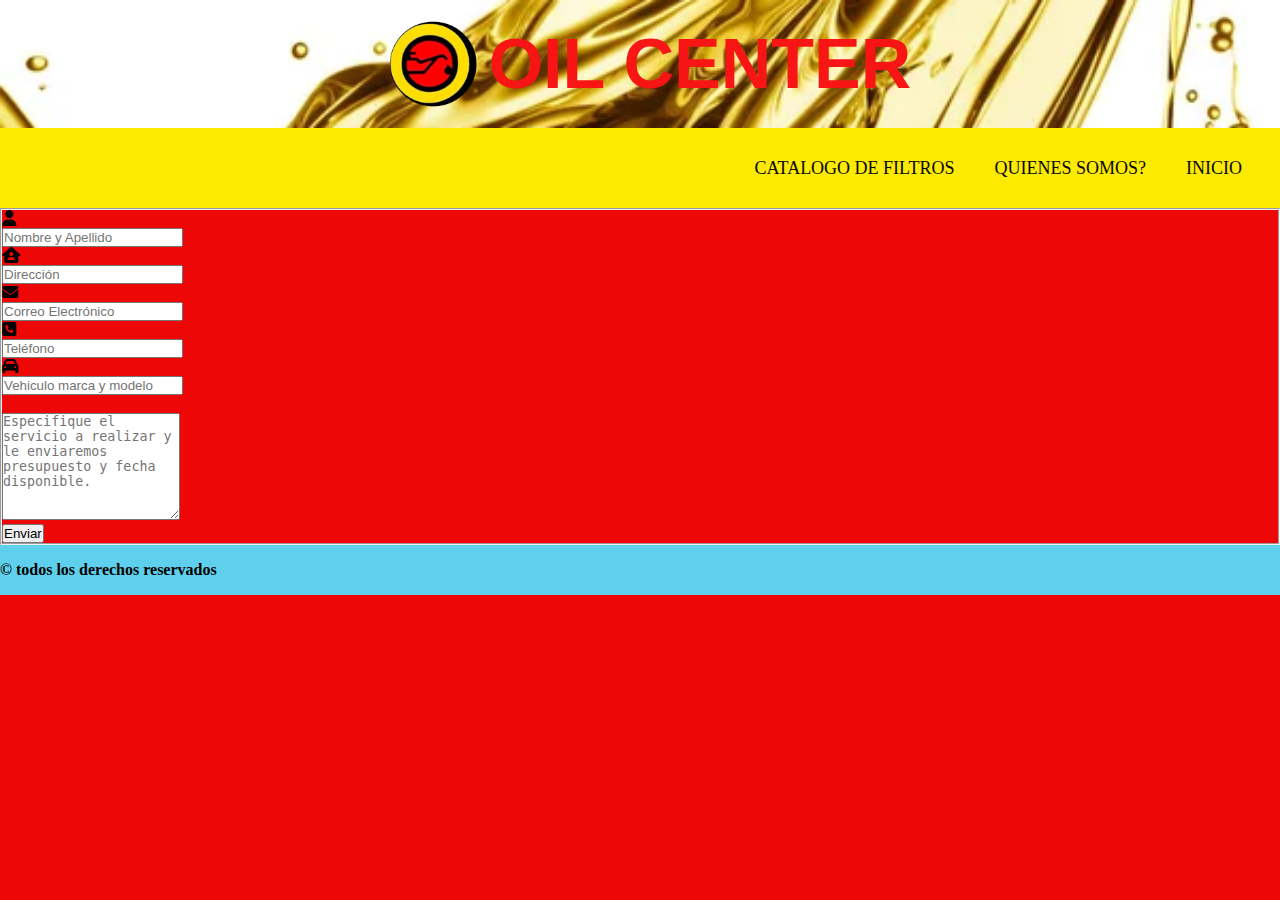
<file: pages/turnos.html>
<!DOCTYPE html>
<html lang="en">
  <head>
    <meta charset="UTF-8" />
    <meta http-equiv="X-UA-Compatible" content="IE=edge" />
    <meta name="viewport" content="width=device-width, initial-scale=1.0" />
    <!-- Link a Bootstrap -->

    <link
      href="https://cdn.jsdelivr.net/npm/bootstrap@5.3.0-alpha3/dist/css/bootstrap.min.css"
      rel="stylesheet"
      integrity="sha384-KK94CHFLLe+nY2dmCWGMq91rCGa5gtU4mk92HdvYe+M/SXH301p5ILy+dN9+nJOZ"
      crossorigin="anonymous"
    />
    <!-- link a Font Awesome -->
    <link href="https://cdnjs.cloudflare.com/ajax/libs/font-awesome/6.2.1/css/all.min.css" rel="stylesheet" />

    <!-- link a mi css -->
    <link rel="stylesheet" href="../css/style.css" />

    <link
      rel="shortcut icon"
      href="../img/oileditado.ico"
      type="image/x-icon"
    />

    <title>OIL CENTER</title>
  </head>
  <body>
    <header>
      <div class="header">
        <img src="../img/imagen3.png" alt="logo" srcset="" />
        <h1>OIL CENTER</h1>
      </div>
    </header>

    <nav>
      <input type="checkbox" id="check">
      <label for="check" class="checkbtn">
        <i class="fa-light fa-bars"></i>
      </label>
     <ul>
        <li>
          <a href="https://catalogofram.com.ar/" target="_blank"
            >CATALOGO DE FILTROS</a
          >
        </li>
        <li><a href="./pagina2.html">QUIENES SOMOS?</a></li>
        <li><a href="../index.html">INICIO</a></li>
      </ul>
    </nav>

    


     <div class="container">
        <div class="row">
            <div class="col-md-12">
                <div class="well well-sm">
                    <form class="form-horizontal" method="post">
                        <fieldset>
                        
                            <div class="form-group">
                                <span class="col-md-1 col-md-offset-2 text-center"><i class="fa fa-user bigicon"></i></span>
                                <div class="col-md-8">
                                    <input id="fname" name="name" type="text" placeholder="Nombre y Apellido" class="form-control">
                                </div>
                            </div>
                            <div class="form-group">
                                <span class="col-md-1 col-md-offset-2 text-center"><i class="fa-solid fa-house-user"></i></span>
                                <div class="col-md-8">
                                    <input id="lname" name="name" type="text" placeholder="Dirección" class="form-control">
                                </div>
                            </div>
    
                            <div class="form-group">
                                <span class="col-md-1 col-md-offset-2 text-center"><i class="fa-solid fa-envelope"></i></span>
                                <div class="col-md-8">
                                    <input id="email" name="email" type="text" placeholder="Correo Electrónico" class="form-control">
                                </div>
                            </div>
    
                            <div class="form-group">
                                <span class="col-md-1 col-md-offset-2 text-center"><i class="fa fa-phone-square bigicon"></i></span>
                                <div class="col-md-8">
                                    <input id="phone" name="phone" type="text" placeholder="Teléfono" class="form-control">
                                </div>
                            </div>
                             <div class="form-group">
                                <span class="col-md-1 col-md-offset-2 text-center"><i class="fa-solid fa-car"></i></i></span>
                                <div class="col-md-8">
                                    <input id="phone" name="phone" type="text" placeholder="Vehiculo marca y modelo" class="form-control">
                                </div>
                            </div>
    
    
                            <div class="form-group">
                                <span class="col-md-1 col-md-offset-2 text-center"><i class="fa fa-pencil-square-o bigicon"></i></span>
                                <div class="col-md-8">
                                    <textarea class="form-control" id="message" name="message" placeholder="Especifique el servicio a realizar y le enviaremos presupuesto y fecha disponible." rows="7"></textarea>
                                </div>
                            </div>
    
                            <div class="form-group">
                                <div class="col-md-12 text-center">
                                    <button type="submit" class="btn btn-primary btn-lg">Enviar</button>
                                </div>
                            </div>
                        </fieldset>
                    </form>
                </div>
            </div>
        </div>

    <!-- FOOTER -->
    <footer>
      <h4>&copy; todos los derechos reservados</h4>
    </footer>
    <script
      src="https://cdn.jsdelivr.net/npm/bootstrap@5.3.0-alpha3/dist/js/bootstrap.bundle.min.js"
      integrity="sha384-ENjdO4Dr2bkBIFxQpeoTz1HIcje39Wm4jDKdf19U8gI4ddQ3GYNS7NTKfAdVQSZe"
      crossorigin="anonymous"
    ></script>
   <!--  <script src="../js/script.js"></script>-->
  </body>
</html>
</file>
<file: css/style.css>
* {
  margin: 0;
  padding: 0;
  box-sizing: border-box;
 

}

body {
  background-color: #ee0707;
  display: flex;
  flex-direction: column;
  min-height: 100vh;
}

.shadow {
   border-radius: 5px;
  color: rgb(7, 7, 7);
  margin: 15px 15px 15px 15px;
  box-shadow: 0px 1px 10px; rgba(0,0,0,0.3)
}
}
/* === estilos del header ===*/
header {
  width: 100%;
  background-color: rgb(0, 0, 0);
}
.header {
  width: 100%;
  margin: 0 auto;
  background-image: url("../img/aceite.jpg");
  background-repeat: no-repeat;
  background-size: cover;

  background-position: center;

  display: flex;
  justify-content: center;
  align-items: center;

  height: 8rem;
}
img {
  width: 120px;
}
.fondo {
  background-image: url("../img/imagen3.jpeg");
  background-repeat: no-repeat;
 background-size: cover;
 background-attachment: fixed;
 background-position: center;



}
h1 {
  color: rgba(248, 20, 20, 0.993);
  font-size: 70px;
  font-family: Impact, Haettenschweiler, "Arial Narrow Bold", sans-serif;
}
 .contenedor {
  
  color: rgb(247, 2, 2);
  display: grid;
  place-items: center;
 
}
.opaciti {
  background: rgba(0, 0, 0, 0.5);
  border-radius: 5px;
  color: rgb(252, 252, 252);
  margin: 15px 15px 15px 15px;
  box-shadow: 0px 1px 10px; rgba(0,0,0,0.3)
}
/* === estilos del header ===*/
/* === estilos del nav ===*/

nav{
    text-decoration: none;
     background: #fceb00;
    height: 80px;
    width: 100%;
   
   
}
.enlace{
    position: absolute;
    padding: 20px 50px;
}


nav ul{
    float: right;
    margin-right: 20px;
}
nav ul li{
    display: inline-block;
    line-height: 80px;
    margin: 0 5px;
}
nav ul li a{
    color: #080808;
    font-size: 18px;
    padding: 7px 13px;
    border-radius: 3px;
    text-transform: uppercase;
      text-decoration: none;
}
li a.active, li a:hover{
    background: #f70404;
    transition: 1s;
}
.checkbtn{
    font-size: 30px;
    color: #080808;
    float: right;
    line-height: 80px;
    margin-right: 40px;
    cursor: pointer;
    display: none;
}
#check{
    display: none;
}
section{
    background: url(fondo.jpg) no-repeat;
    background-size: cover;
    background-position: center center;
    height: calc(100vh - 80px);
}

@media (max-width: 952px){
    .enlace{
        padding-left: 20px;
    }
    nav ul li a{
        font-size: 16px;
    }
}

@media (max-width: 858px){
    .checkbtn{
        display: block;
    }
    ul{
        position: fixed;
        width: 100%;
        height: 100vh;
        background: #fceb00;
        top: 80px;
        left: -100%;
        text-align: center;
        transition: all 1s;
    }
    nav ul li{
        display: block;
        margin: 50px 0;
        line-height: 30px;
    }
    nav ul li a{
        font-size: 20px;
    }
    li a:hover, li a.active{
        background: none;
        color: red;
    }
    #check:checked ~ ul{
        left:0;
    }
}




.carouselContainer {
  display: flex;
  justify-content: center;
  align-items: center;
}


 
p {
  background-color: #607bf1;
   box-shadow: 0px 1px 10px;
}


.btn-wsp {
  position: fixed;
  width: 55px;
  height: 55px;
  line-height: 55px;
  bottom: 30px;
  right: 30px;
  background: #297750;
  color: rgb(245, 252, 252);
  border-radius: 50px;
  text-align: center;
  font-size: 30px;
  box-shadow: 0px 1px 10px; rgba(0,0,0,0.3)
  z-index: 100;
}

.btn-wsp:hover {
  text-decoration: none;
  color: #19f140;
  background: #f6f7f6;
}

h3 {
  background: rgba(248, 242, 242, 0.973);
  border-radius: 5px;
  color: rgb(10, 10, 10);
  margin: 50px 120px 15px 120px;
  box-shadow: 0px 1px 10px; rgba(0,0,0,0.3)
}
/* video */

.video-box {
 
  width: 100%;
  max-width: 720px;
  height: auto;
  margin: 100px auto 0;
}
.video  video {
  width: 100%;
  height: auto;
}
footer {
  display: flex;
  background-color: #5ed0ed;
  width: 100%;
  height: 50px;
  font-weight: bold;
  align-items: center;
  margin-top: auto;
}
</file>
